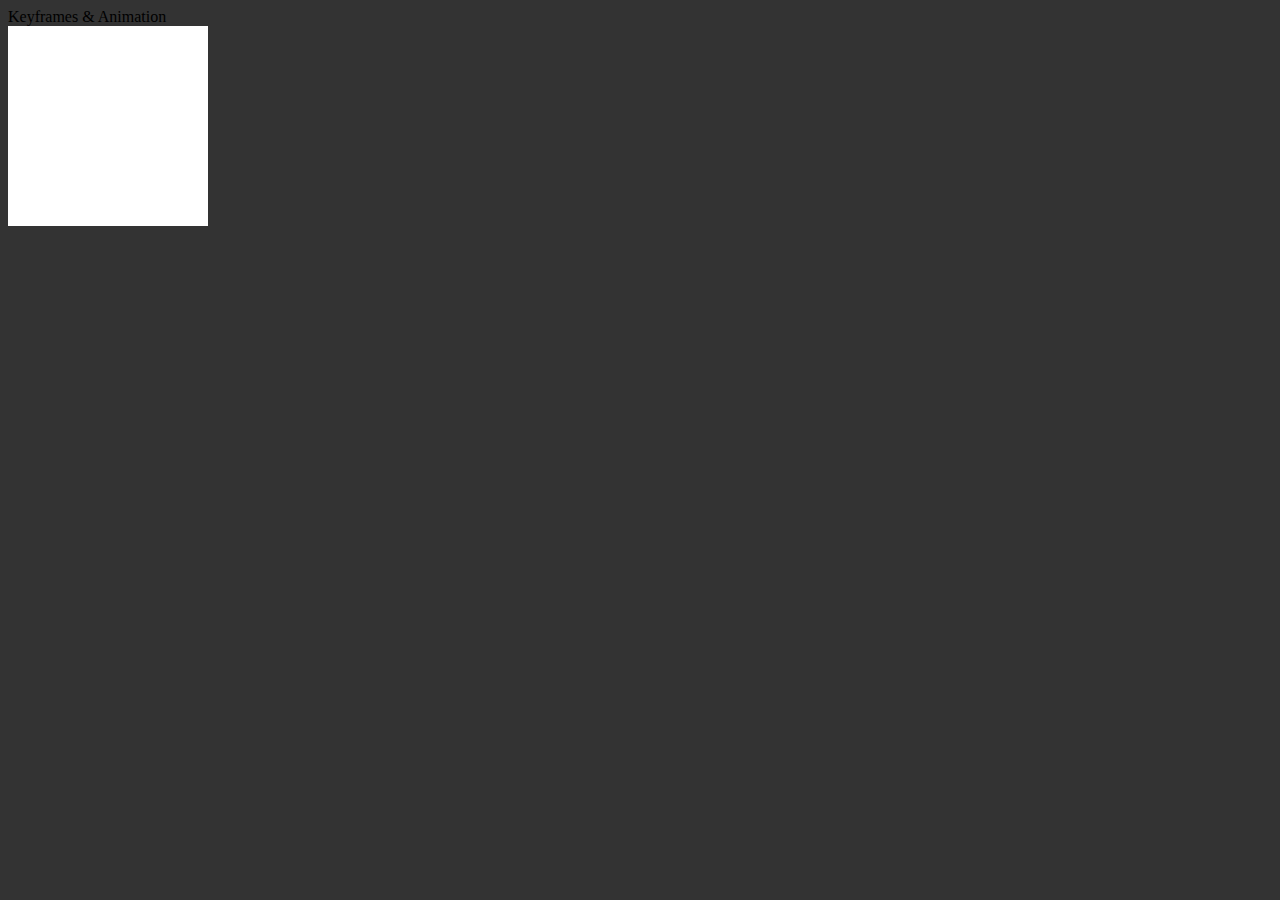
<file: Animation/index.html>
<!DOCTYPE html>
<html lang="en">
<head>
    <meta charset="UTF-8">
    <meta http-equiv="X-UA-Compatible" content="IE=edge">
    <meta name="viewport" content="width=device-width, initial-scale=1.0">
    <link rel="stylesheet" href="keyframes.css"
    <title>Keyframes & Animation</title>
</head>
<body>
    <div class="box"></div>
</body>
</html>
</file>
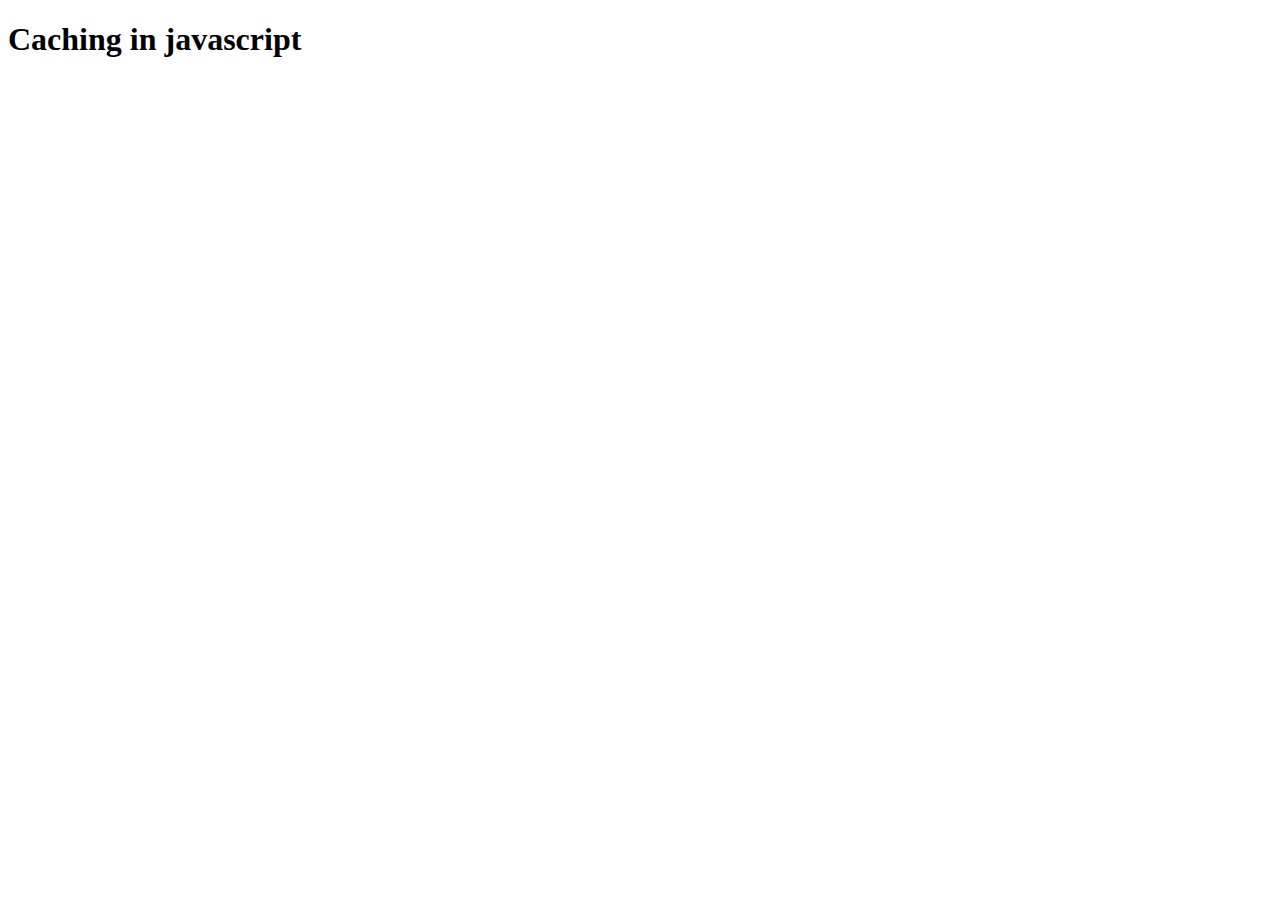
<file: caching/index.html>
<!DOCTYPE html>
<html lang="en">
<head>
    <meta charset="UTF-8">
    <meta name="viewport" content="width=device-width, initial-scale=1.0">
    <title>CACHEING</title>
</head>
<body>
  <h1>Caching in javascript</h1>
  <script src="./cachedApiCall.js"></script>
</body>
</html>
</file>
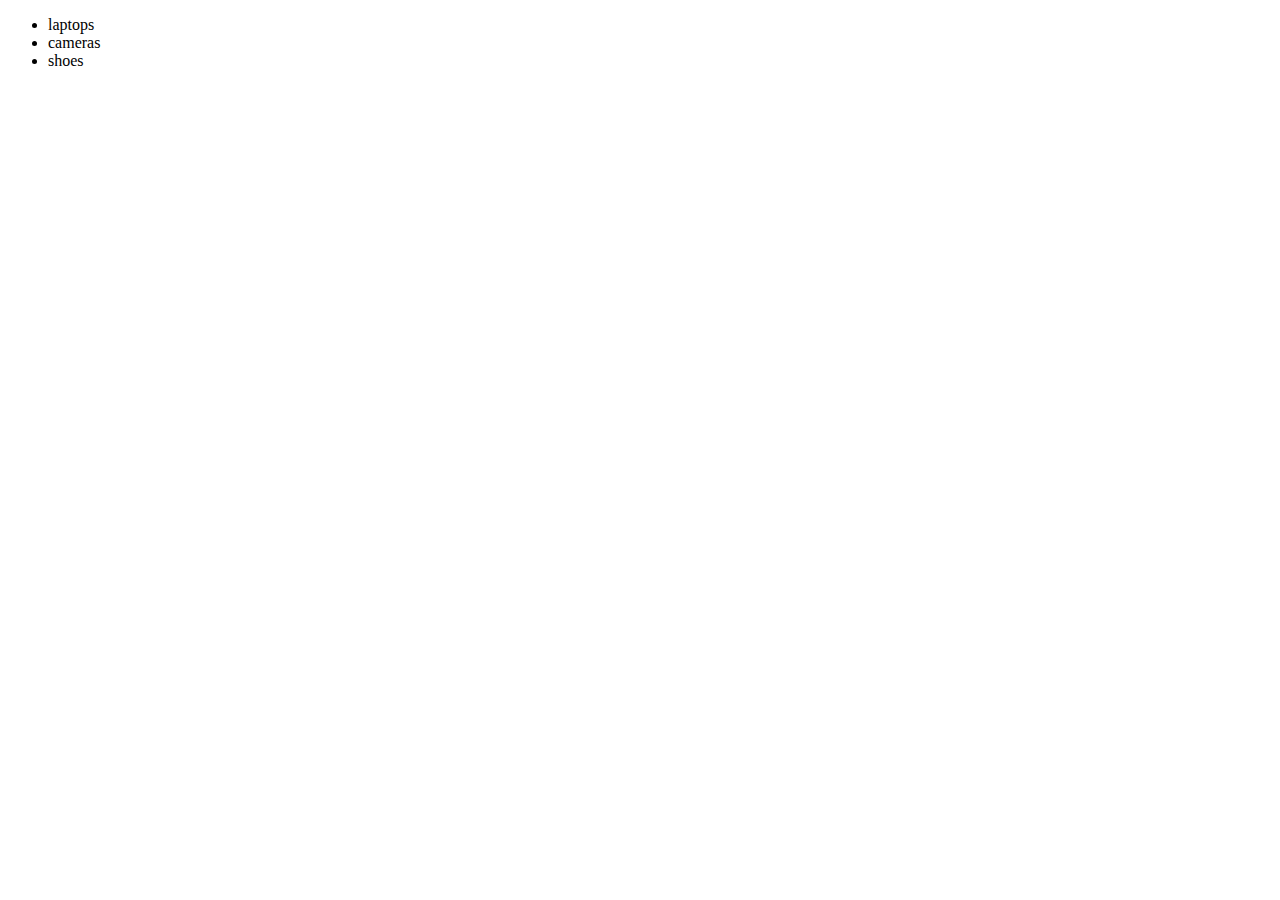
<file: Event-Delegation/index.html>
<!DOCTYPE html>
<html lang="en">
<head>
    <meta charset="UTF-8">
    <meta http-equiv="X-UA-Compatible" content="IE=edge">
    <meta name="viewport" content="width=device-width, initial-scale=1.0">
    <title>Delegation</title>
</head>
<body>
    <div>
        <ul id="category">
            <li id="laptops">laptops</li>
            <li id="cameras">cameras</li>
            <li id="shoes">shoes</li>
        </ul>
    </div>
    <script src="index.js"></script>
</body>
</html>
</file>
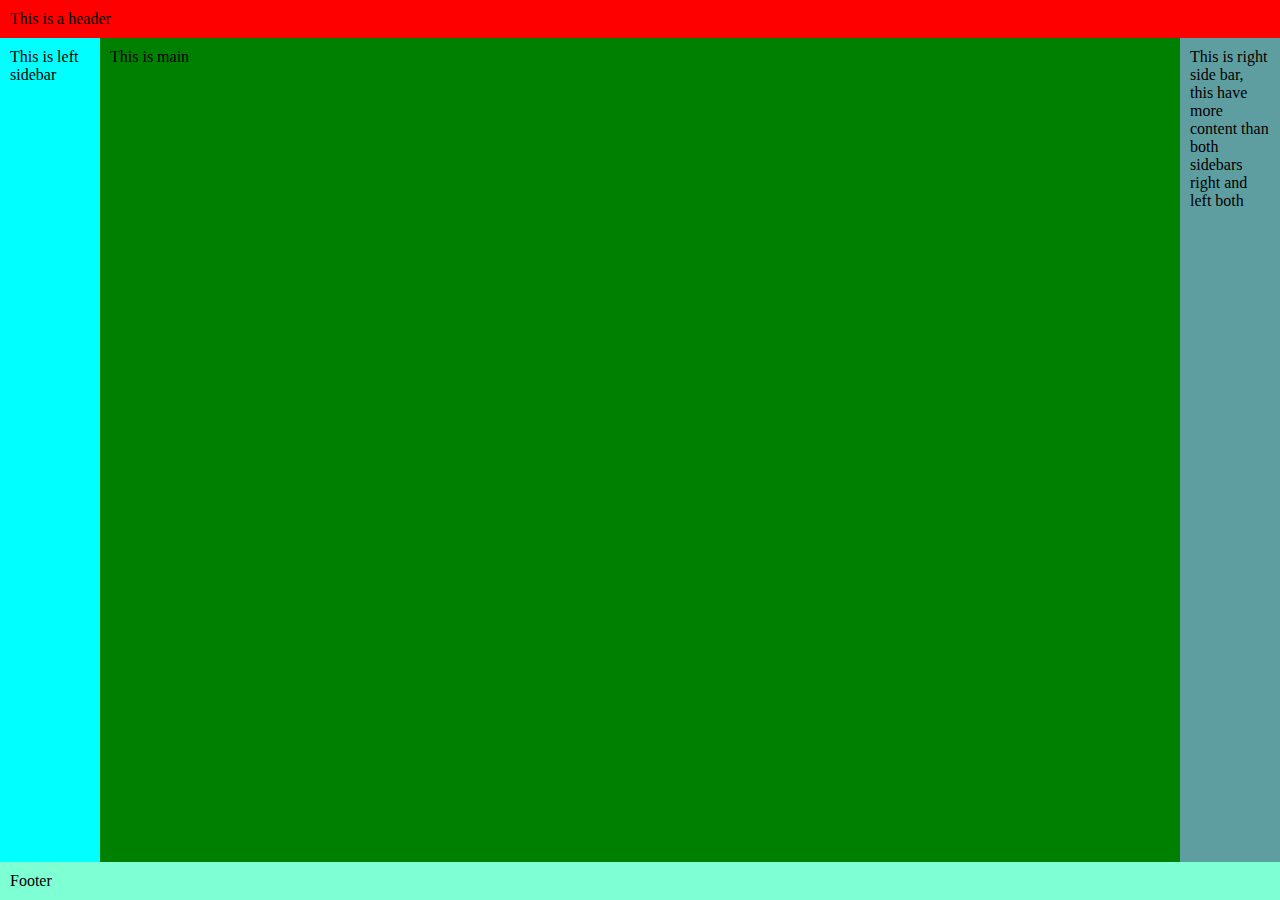
<file: Hollygrill/index.html>
<!DOCTYPE html>
<html lang="en">
<head>
    <meta charset="UTF-8">
    <meta name="viewport" content="width=device-width, initial-scale=1.0">
    <title>Holly Grill</title>
    <link rel="stylesheet" href="styles.css" />
</head>
<body>
    <div class="parent">
    <header>This is a header</header>
     <div class="left-sidebar">
       This is left sidebar
     </div>
     <main> This is main  </main>
     <div class="right-sidebar">
      This is right side bar, this have more content than both sidebars right and left both
     </div>
    <footer> Footer </footer>
    </div>
</body>
</html>
</file>
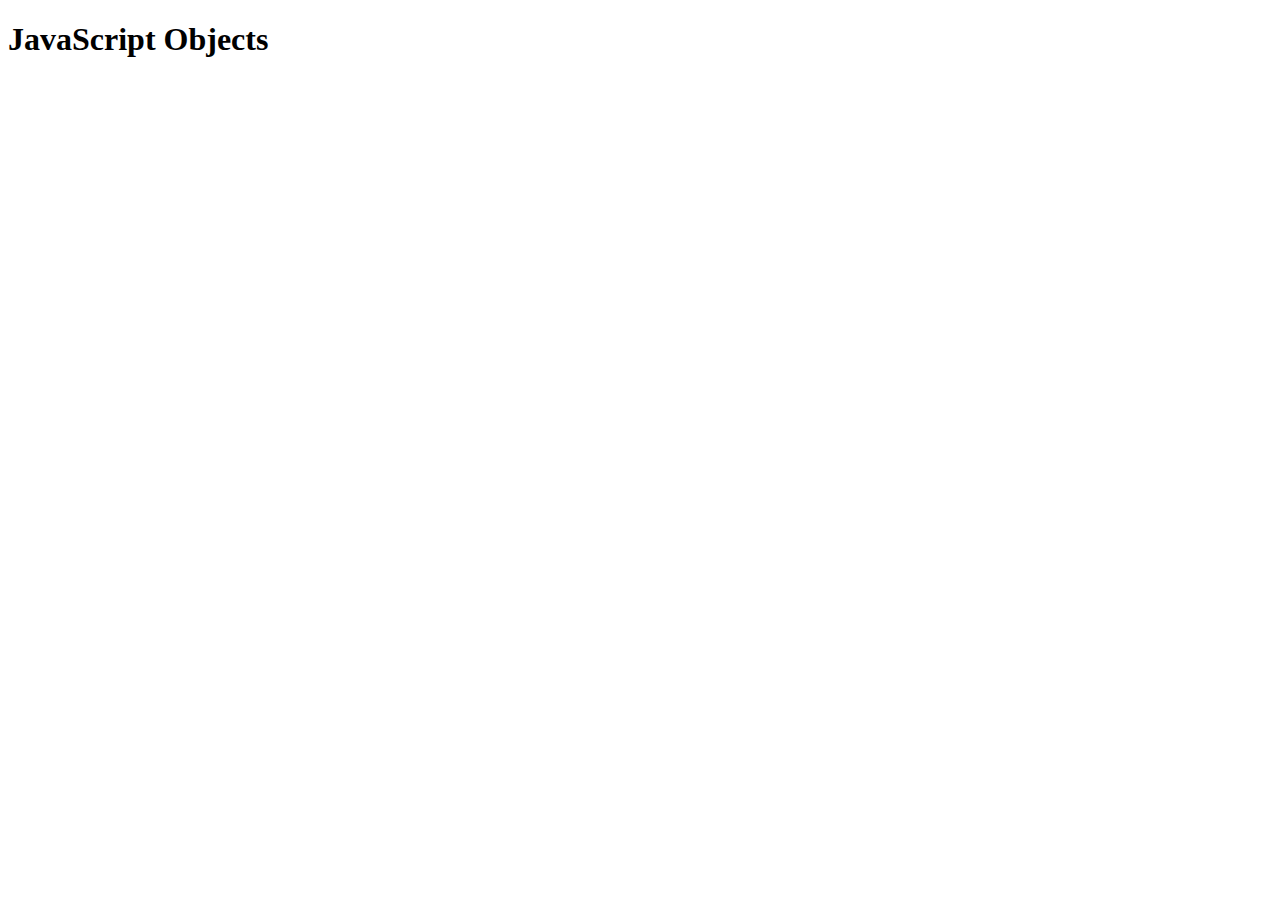
<file: Objects/index.html>
<!DOCTYPE html>
<html lang="en">
<head>
    <meta charset="UTF-8">
    <meta http-equiv="X-UA-Compatible" content="IE=edge">
    <meta name="viewport" content="width=device-width, initial-scale=1.0">
    <title>Document</title>
</head>
<body>

    <h1>JavaScript Objects</h1>

    <!-- <script src="prac1.js"></script> -->
    <!-- <script src="proto_obj.js"></script> -->
    <!-- <script src="cr_obj_w_cons_fun.js"></script> -->
    <!-- <script src="intv1.js"></script> -->
    <script src="intv2.js"></script>
</body>
</html>
</file>
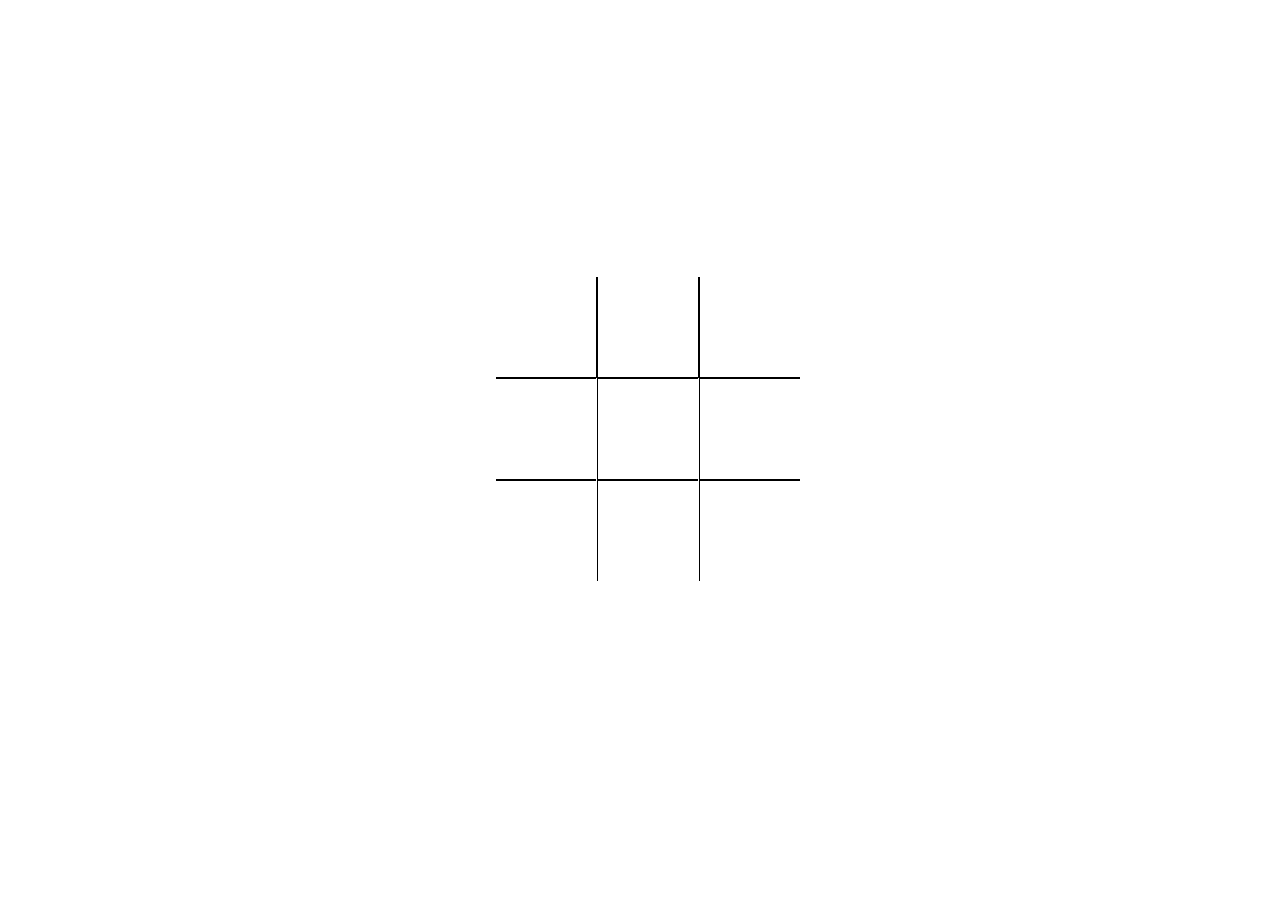
<file: Tic-Tac-Toe/index.html>
<!DOCTYPE html>
<html lang="en">
<head>
    <meta charset="UTF-8">
    <meta name="viewport" content="width=device-width, initial-scale=1.0">
    <title>Tic Tac Toe </title>
    <link rel="stylesheet" href="./styles.css" />
    
</head>
<body>
    <div class="wrapper">
     <div class="gameResult-style" id="gameResult"></div>
     <div class="container" id="container" >
     </div>
     <div class="restart-style" id="restart">RESTART</div>
    </div>
    
    <script src="./script.js"> </script>
</body>
</html>
</file>
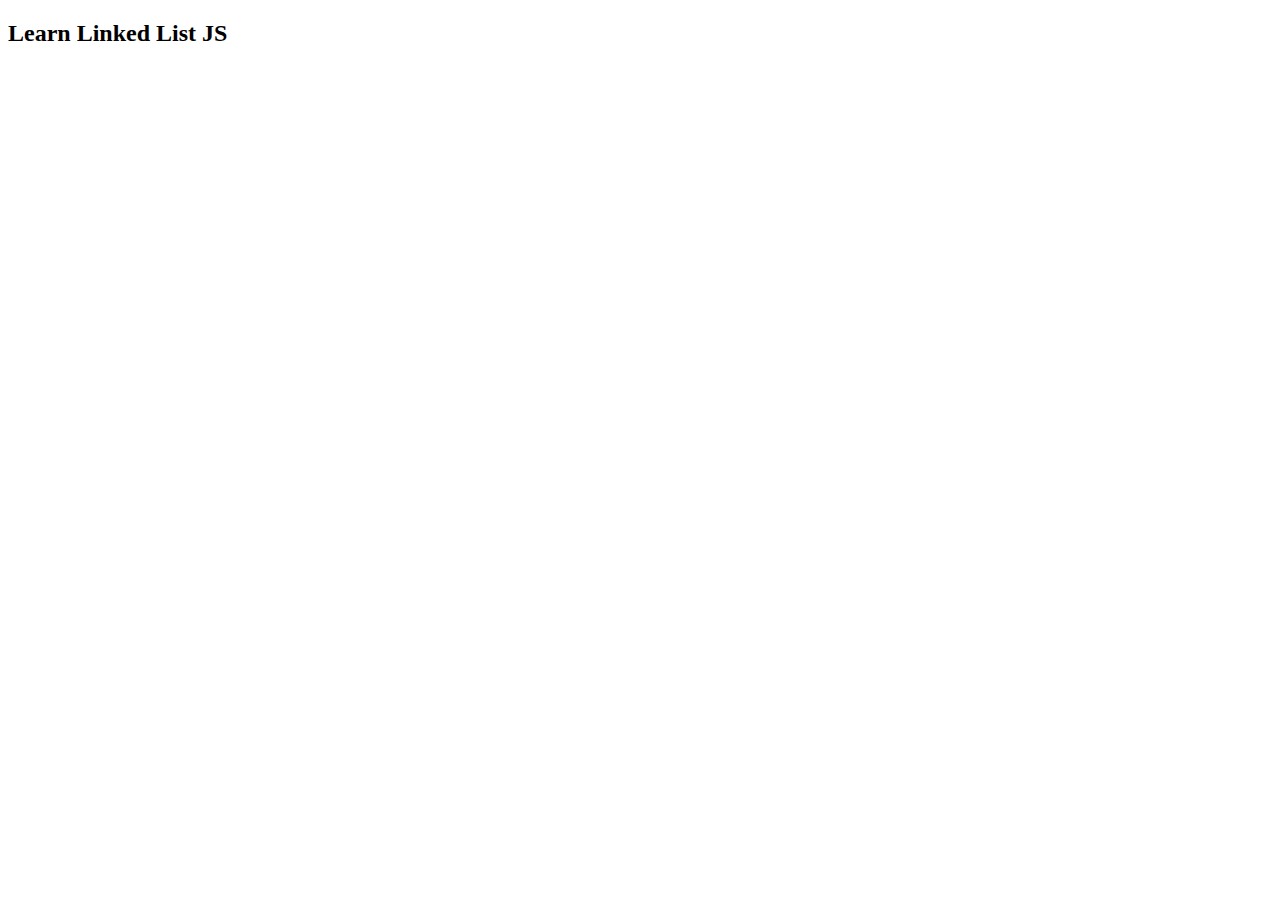
<file: DSA/LinkedList/index.html>
<!DOCTYPE html>
<html lang="en">
<head>
    <meta charset="UTF-8">
    <meta name="viewport" content="width=device-width, initial-scale=1.0">
    <title>Linked List</title>
</head>
<body>
    
    <h2>Learn Linked List JS</h2>
    <!-- <script src="./index.js" /> -->
    <script src="./reverseLL.js" />
</body>
</html>
</file>
<file: Animation/keyframes.css>
body {
    background:#333 ;
} 

.box {

    background:white ;
    width:200px;
    height:200px;
    position: relative;
    animation-name: myanimation;
    animation-duration: 4s;
    animation-iteration-count: 2;
    animation-fill-mode:forwards;
    animation-delay:2s;
    animation-direction:alternate;
    animation-timing-function: ease-in-out;
}

/* @keyframes myanimation {

0% {background-color: white; left:0px; top:0px; border-radius: 0 0 0 0; }
25% {background-color: red; left:300px; top:0px; border-radius: 50% 0 0 0;}
50% {background-color: green;left:300px; top:300px; border-radius: 50% 50% 0 0;}
75% {background-color: blue;left:0px; top:300px; border-radius: 50% 50% 50% 0;}
100% {background-color: white;left:0px; top:0px; border-radius: 50% 50% 50% 50%;} 
} */


@keyframes myanimation {

    0%   {background-color:  white;   border-radius: 0 0 0 0; }
    25%  {background-color:  red;     border-radius: 50% 0 0 0;}
    50%  {background-color:  green;   border-radius: 50% 50% 0 0;}
    75%  {background-color:  blue;    border-radius: 50% 50% 50% 0;}
    100% {background-color:  white;   border-radius: 50% 50% 50% 50%;} 
    }
</file>
<file: Hollygrill/styles.css>
html,body{
    margin:0;
    padding:0;
}



.parent{
    height:100vh;
    display:grid;
    grid: auto 1fr auto / 100px auto 100px;
}


header,.left-sidebar, main, .right-sidebar, footer{
    padding: 10px;
}

header{
    background-color: red;
    grid-column: 1/4;
}

.left-sidebar{
    background-color: aqua;
    grid-column: 1/2;
}

main{
    background-color: green;
    grid-column: 2/3;
}

.right-sidebar{
    background-color: cadetblue;
    grid-column:3/4;
}

footer{
    background-color: aquamarine;
    grid-column: 1/4;
}

@media (max-width:786px){

    .parent{
        grid: repeat(5, 1fr) / auto
    }
    header,.left-sidebar, main, .right-sidebar, footer{
        grid-column: 1/4;
    }

}
</file>
<file: Tic-Tac-Toe/styles.css>
.wrapper{
    height:100dvh;
    width: 100dvw;
    display: flex;
    flex-direction: column;
    justify-content: center;
    align-items: center;
    overflow: hidden;
}

.container{
  margin:50px 0px;
  display: grid;
  height: fit-content;
  grid-template-columns: repeat(3,auto);
  justify-content: center;
  align-items: center;
}

.box{

    height:100px;
    width:100px;
    border: 1px solid black;
    display:flex;
    justify-content: center;
    align-items: center;
    cursor: pointer;
    font-size: 30px;
    font-weight: 600;


}

.box:first-child,
.box:nth-child(2),
.box:nth-child(3){
  border-top:none;
}

.box:nth-child(3n+1){
  border-left: none;
}

.box:nth-child(n+3){
  border-right: none;
}

.box:last-child,
.box:nth-child(7),
.box:nth-child(8){
  border-bottom:none;
}


.gameResult-style{
  font-size:30px;
  font-weight: 600;
}

.restart-style{
  visibility: hidden;
  font-size:30px;
  padding:10px;
  border:2px solid black;
  cursor: pointer;
}

.show{
  visibility: visible;
}
</file>
